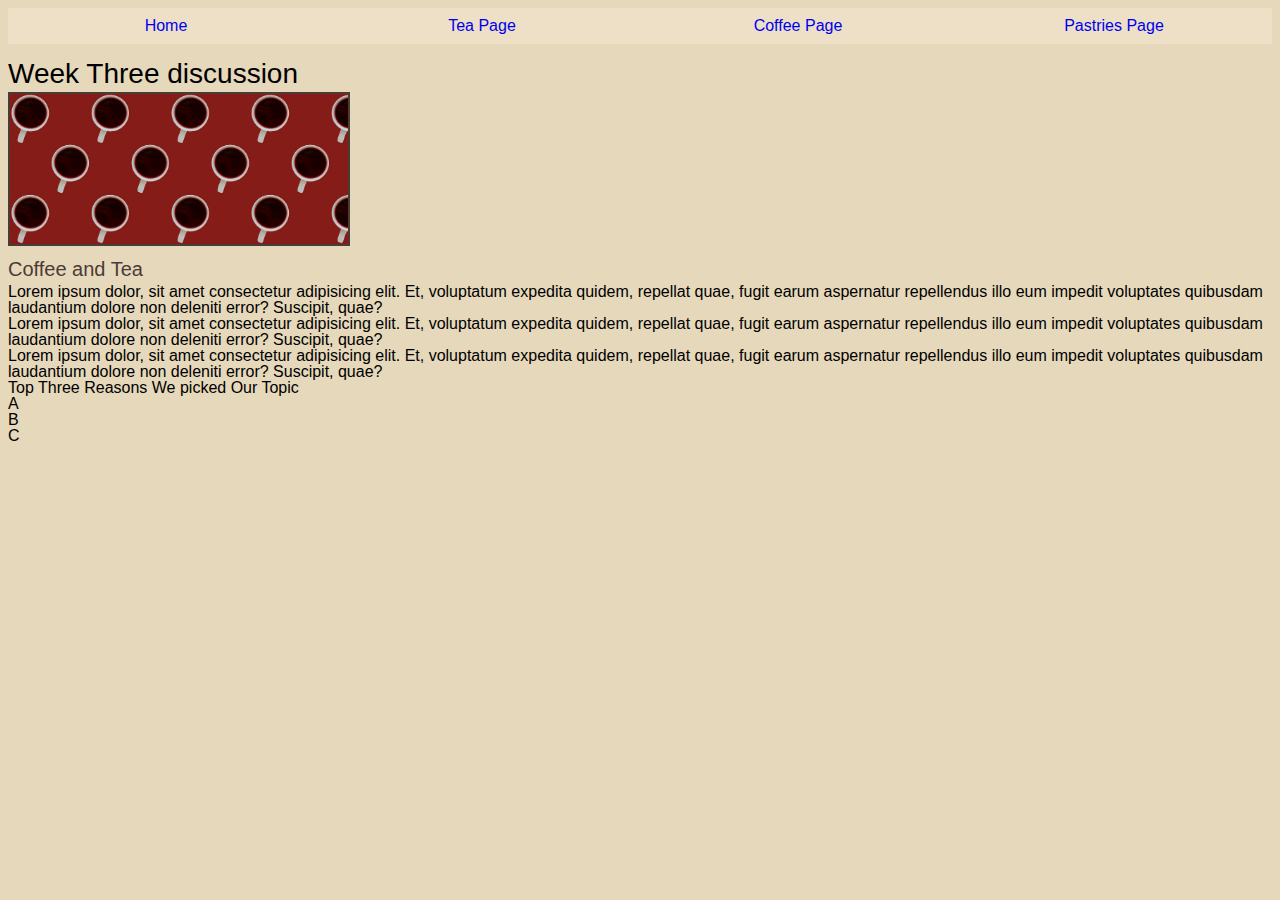
<file: index.html>
<!DOCTYPE html>
<html lang="en">
<head>
    <meta charset="UTF-8">
    <meta http-equiv="X-UA-Compatible" content="IE=edge">
    <meta name="viewport" content="width=device-width, initial-scale=1.0">
    <link rel="stylesheet" href="css/html5reset.css">
    <link rel="stylesheet" href="css/style.css">
    <title>Week 3 Discussion</title>
</head>
<body>
    <header>
        <nav>
            <ul>
                <li class="active"><a href = "index.html">Home</a></li>
                <li><a href="tea.html">Tea Page</a></li>
                <li><a href="coffee.html">Coffee Page</a></li>
                <li><a href="pastries.html">Pastries Page</a></li>
            </ul>
        </nav>
        <h1>Week Three discussion</h1>
        <img src = "images/cover_image.jpg" width="800" alt = "">
    </header>

    <main>
        <section class="1"></section>
        <h2>Coffee and Tea</h2>
        <p> Lorem ipsum dolor, sit amet consectetur adipisicing elit. Et, voluptatum expedita quidem, repellat quae, fugit earum aspernatur repellendus illo eum impedit voluptates quibusdam laudantium dolore non deleniti error? Suscipit, quae?
        </p>
        <p> Lorem ipsum dolor, sit amet consectetur adipisicing elit. Et, voluptatum expedita quidem, repellat quae, fugit earum aspernatur repellendus illo eum impedit voluptates quibusdam laudantium dolore non deleniti error? Suscipit, quae?
        </p>
        <p> Lorem ipsum dolor, sit amet consectetur adipisicing elit. Et, voluptatum expedita quidem, repellat quae, fugit earum aspernatur repellendus illo eum impedit voluptates quibusdam laudantium dolore non deleniti error? Suscipit, quae?
        </p>
        <h3>Top Three Reasons We picked Our Topic</h3>
        </section>
        <ul>
            <li>A</li>
            <li>B</li>
            <li>C</li>
        </ul>
    </main>

</body>
</html>
</file>
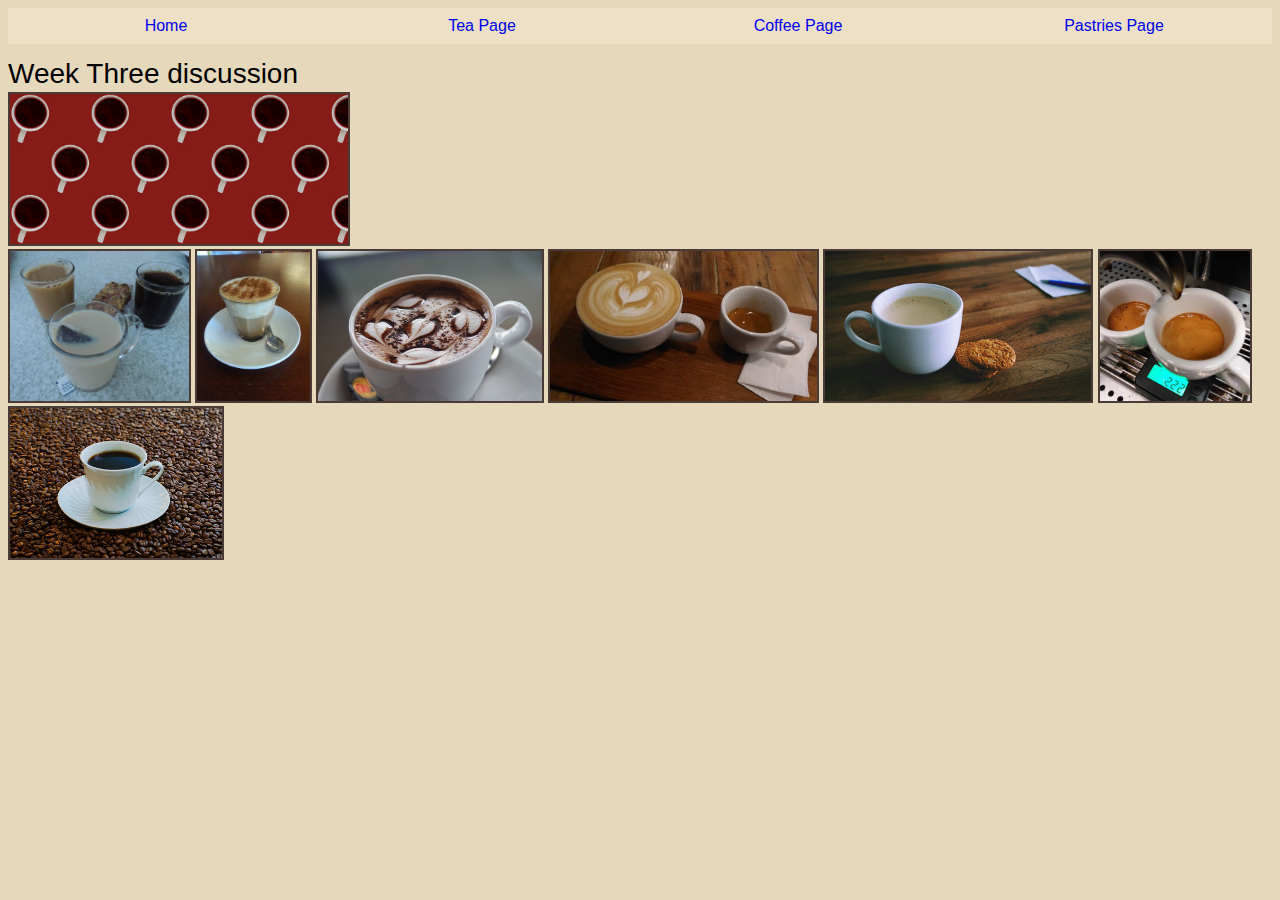
<file: coffee.html>
<!DOCTYPE html>
<html lang="en">
<head>
    <meta charset="UTF-8">
    <meta http-equiv="X-UA-Compatible" content="IE=edge">
    <meta name="viewport" content="width=device-width, initial-scale=1.0">
    <link rel="stylesheet" href="css/html5reset.css">
    <link rel="stylesheet" href="css/style.css">
    <title>Week 3 Discussion</title>
</head>
<body>
    <header>
        <nav>
            <ul>
                <li><a href = "index.html">Home</a></li>
                <li><a href="tea.html">Tea Page</a></li>
                <li class="active"><a href="coffee.html">Coffee Page</a></li>
                <li><a href="pastries.html">Pastries Page</a></li>
            </ul>
        </nav>
        <h1>Week Three discussion</h1>
        <img src = "images/cover_image.jpg" width="800" alt = "">
    </header>
    <main>
        <img src="images/coffee1.jpg" alt="3 cups of coffee one with cream, one without, and a cookie">
        <img src="images/coffee2.jpg" alt="flat white coffee with a small spoon on a saucer">
        <img src="images/coffee3.jpg" alt="cappuccino with small hearts drawn on the top in milk foam">
        <img src="images/coffee4.jpg" alt="two cups of coffee one is a large latte with a heart in the milk foam the other is a small shot of espresso">
        <img src="images/coffee5.jpg" alt="cup of hot coffee with lots of milk and three oatmeal cookies">
        <img src="images/coffee8.jpg" alt="two shots of espresso being extracted into small cups">
        <img src="images/coffee9.jpg" alt="cup of black coffee sitting on a bed of coffee beans">
       
    </main>
    
</body>
</html>
</file>
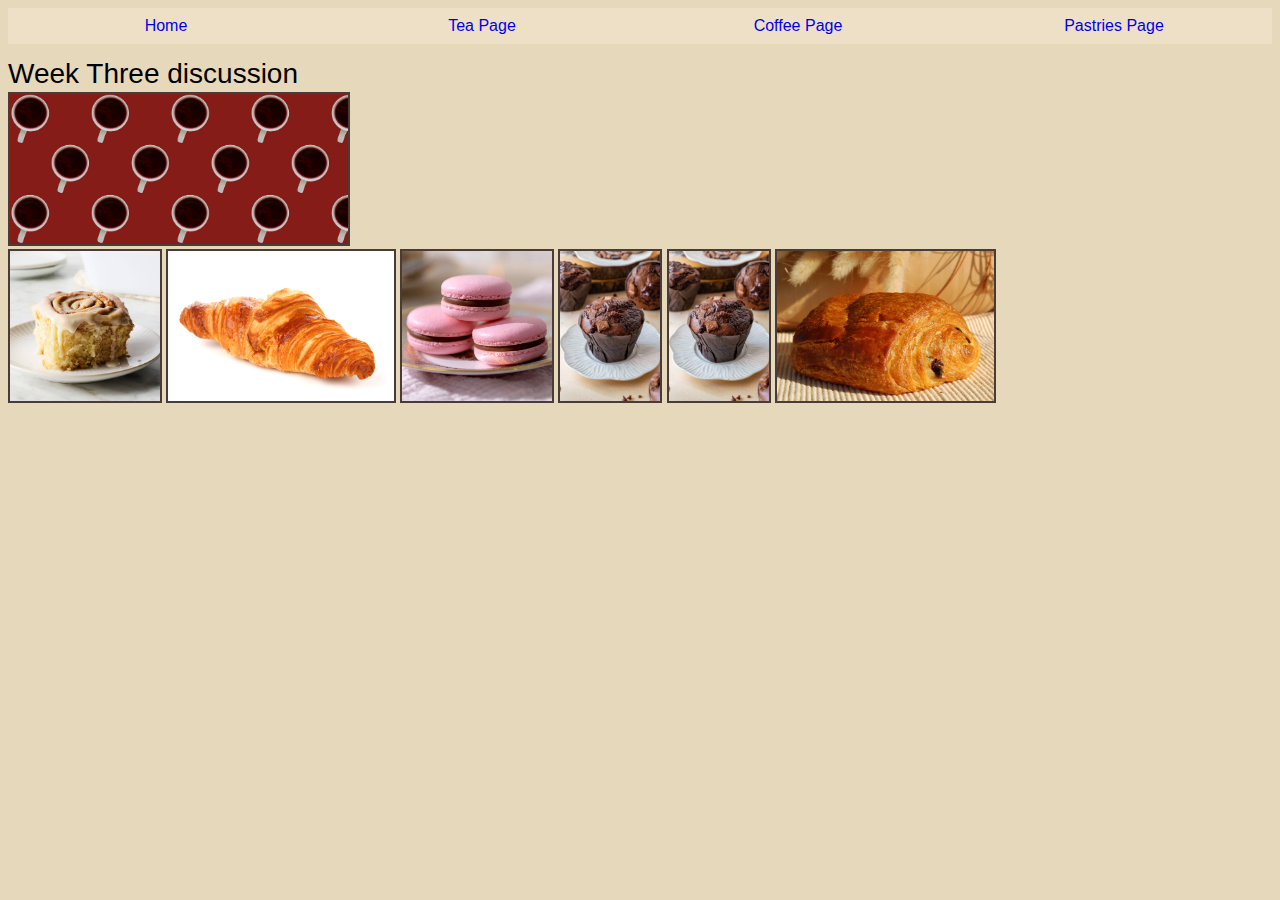
<file: pastries.html>
<!DOCTYPE html>
<html lang="en">
<head>
    <meta charset="UTF-8">
    <meta http-equiv="X-UA-Compatible" content="IE=edge">
    <meta name="viewport" content="width=device-width, initial-scale=1.0">
    <link rel="stylesheet" href="css/html5reset.css">
    <link rel="stylesheet" href="css/style.css">
    <title>Week 3 Discussion</title>
</head>
<body>
    <header>
        <nav>
            <ul>
                <li><a href = "index.html">Home</a></li>
                <li><a href="tea.html">Tea Page</a></li>
                <li><a href="coffee.html">Coffee Page</a></li>
                <li class="active"><a href="pastries.html">Pastries Page</a></li>
            </ul>
        </nav>
        <h1>Week Three discussion</h1>
        <img src = "images/cover_image.jpg" width="800" alt = "Warm cafe setting with coffee cups and freshly baked pastries on a wooden table">
    </header>
    <main>
        <img src="images/pastries/cinnamon-roll.jpg" alt="Freshly baked cinnamon roll with swirled layers of cinnamon and sugar, topped with sweet white icing drizzle">
        <img src="images/pastries/Croissant.jpg" alt="Golden flaky croissant with buttery layers visible, showcasing its crescent shape and crispy exterior">
        <img src="images/pastries/macaron.jpeg" alt="Colorful French macarons stacked together, featuring delicate sandwich cookies with smooth tops and ruffled edges filled with ganache">
        <img src="images/pastries/muffin.jpg" alt="Homestyle muffin with a rounded golden-brown top, soft crumb texture, and slightly crispy edges">
        <img src="images/pastries/muffin.jpg" alt="Bakery-fresh muffin with a domed top and tender interior, perfect for pairing with coffee or tea">
        <img src="images/pastries/Pain_au_chocolat.jpg" alt="Pain au chocolat pastry with golden puff pastry layers wrapped around rich dark chocolate bars, showing its flaky texture">
    </main>
</body>
</file>
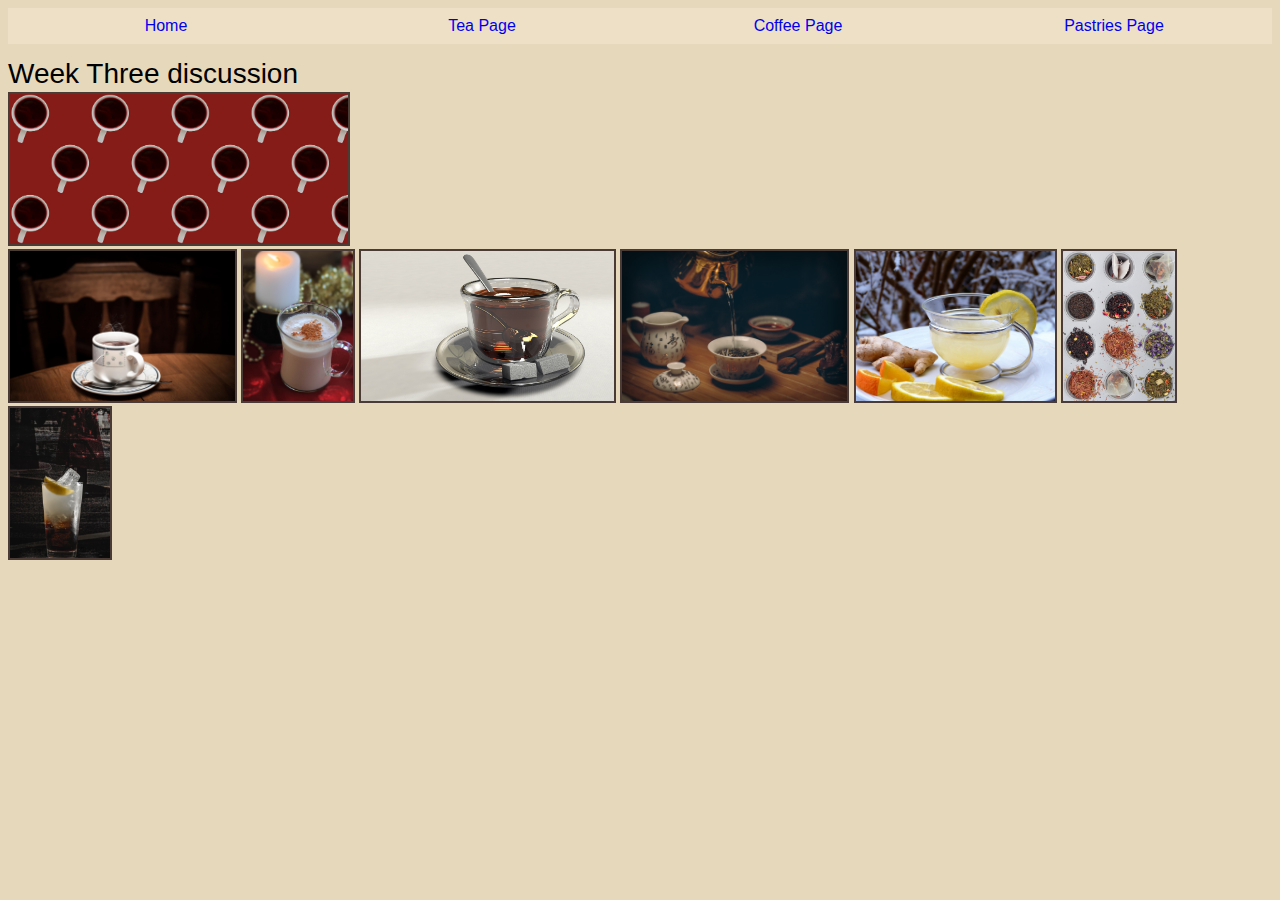
<file: tea.html>
<!DOCTYPE html>
<html lang="en">
<head>
    <meta charset="UTF-8">
    <meta http-equiv="X-UA-Compatible" content="IE=edge">
    <meta name="viewport" content="width=device-width, initial-scale=1.0">
    <link rel="stylesheet" href="css/html5reset.css">
    <link rel="stylesheet" href="css/style.css">
    <title>Week 3 Discussion</title>
</head>
<body>
    <header>
        <nav>
            <ul>
                <li><a href = "index.html">Home</a></li>
                <li class="active"><a href="tea.html">Tea Page</a></li>
                <li><a href="coffee.html">Coffee Page</a></li>
                <li><a href="pastries.html">Pastries Page</a></li>
            </ul>
        </nav>
        <h1>Week Three discussion</h1>
        <img src = "images/cover_image.jpg" width="800" alt = "">
    </header>

    <main>
        <img src="images/black_tea.jpg" width = "200" alt="fancy tea mug with black_tea">
        <img src="images/chai_tea.jpg"  width = "200" alt="an indian chai">
        <img src="images/english_breakfast.jpg" width = "200" alt="a dark tea option">
        <img src="images/green_tea.jpg" width = "200" alt="a loose leaf green tea">
        <img src="images/lemon_ginger_tea.jpg" width = "200" alt="light tea with lemon and ginger">
        <img src="images/tea_collection.jpg" alt="collection of loose leaf tea">
        <img src="images/long_island_ice_tea.jpg" alt="a icy Long Island tea (alcoholic)">

    </main>
</body>
</html>
</file>
<file: css/style.css>
body {
    background-color: #e6d8bb;
    font-family: Arial, sans-serif;
    margin: 8px
}

a {
  text-decoration: none;
}

nav {
    margin-bottom: 16px;;
}

nav ul {
    display: flex;
    margin: 0;
    padding: 0;
    list-style: none;
}

nav ul li {
    flex: 1;
    text-align: center; padding: 10px; background-color: #ede0c6; transition: background-color 0.3s ease;
}

img {
    height: 150px;
    width: auto;
    border: 2px solid #4b3b36;
}

nav ul li:hover {
    background-color: rgb(212, 201, 180);
}

nav ul li:active {
    background-color: rgb(134, 123, 103);
}

h2 {
    color: #4b3b36;
    font-size: 20px;
    margin-top: 10px;
    margin-bottom: 5px;;
}

h1 {
    font-size: 28px;
    margin-top: 8px;
    margin-bottom: 4px;
}
</file>
